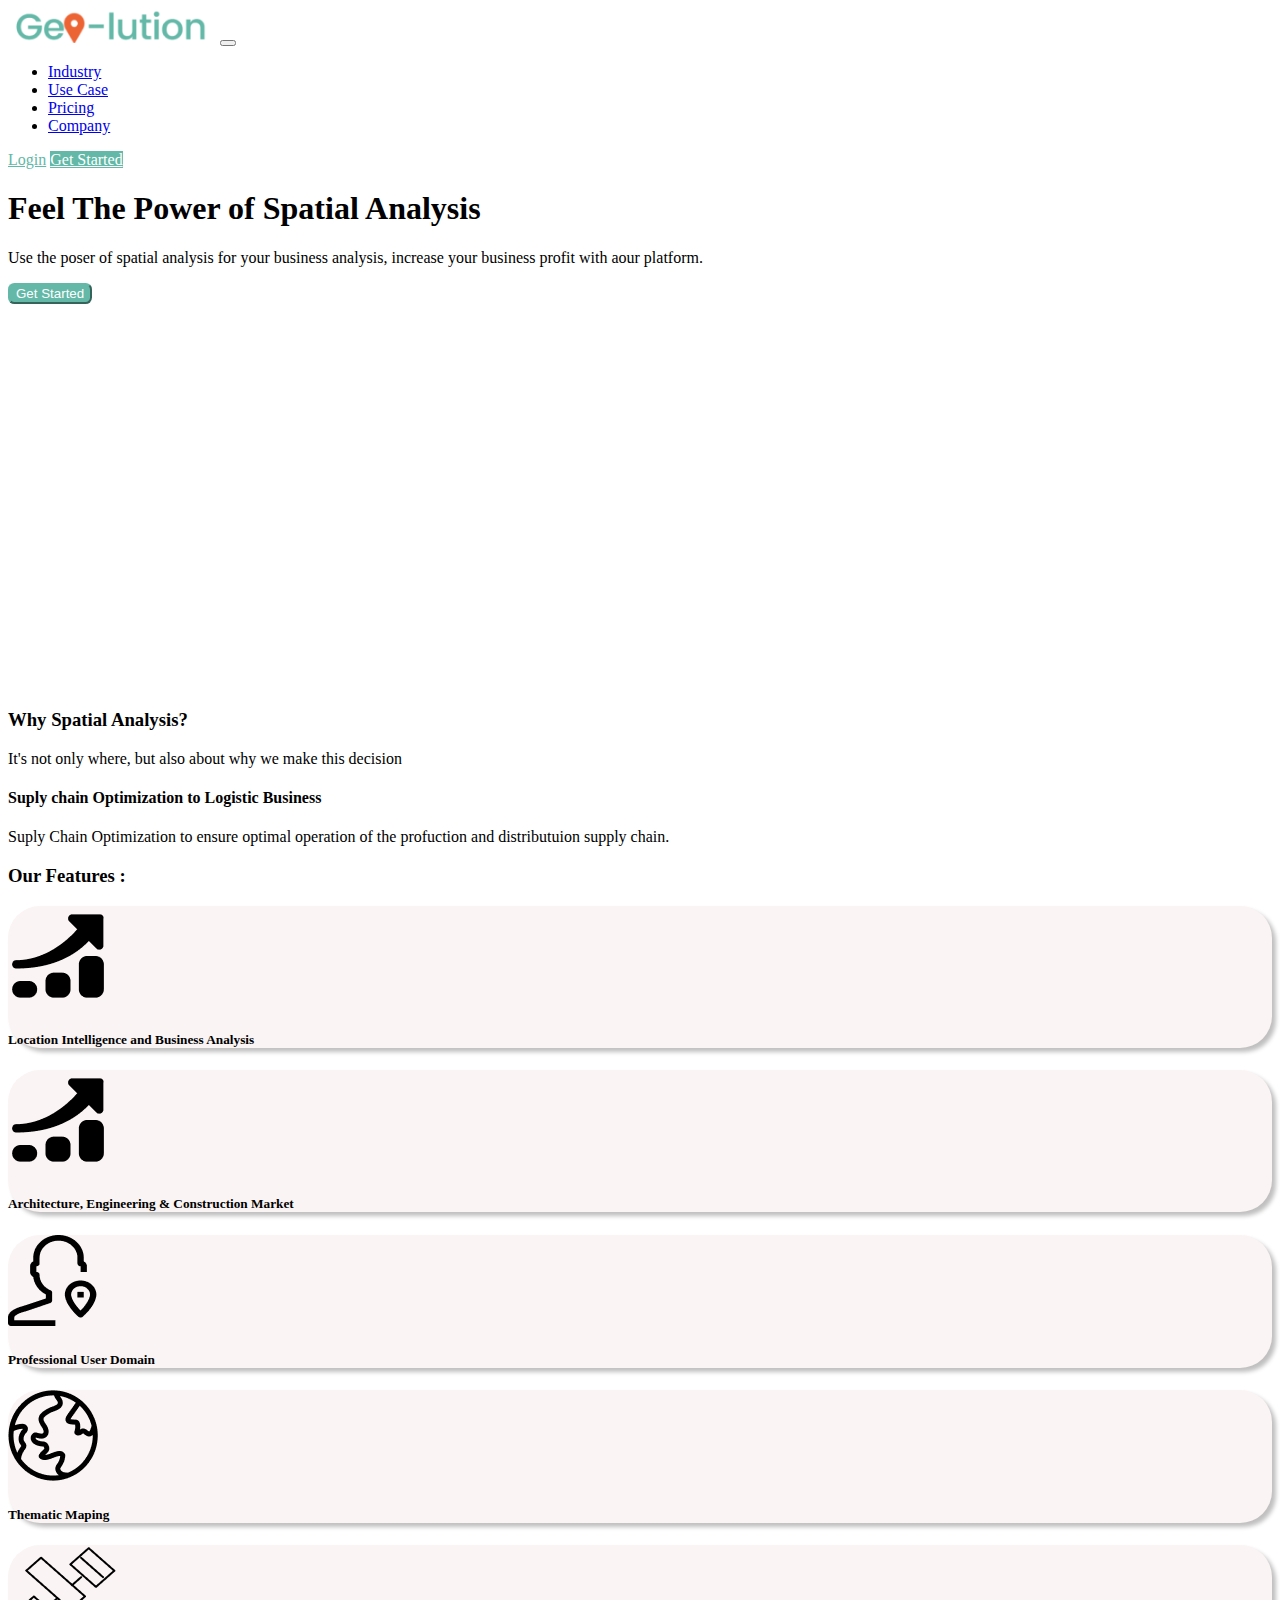
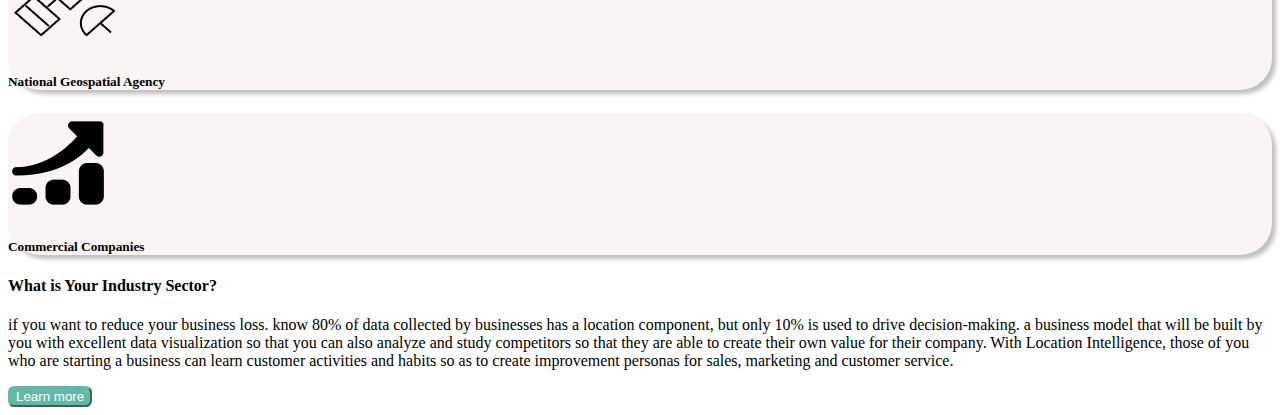
<file: index.html>
<!DOCTYPE html>
<html lang="en">
  <head>
    <!-- Required meta tags -->
    <meta charset="utf-8" />
    <meta name="viewport" content="width=device-width, initial-scale=1" />

    <!-- Bootstrap CSS -->
    <link
      href="https://cdn.jsdelivr.net/npm/bootstrap@5.1.3/dist/css/bootstrap.min.css"
      rel="stylesheet"
      integrity="sha384-1BmE4kWBq78iYhFldvKuhfTAU6auU8tT94WrHftjDbrCEXSU1oBoqyl2QvZ6jIW3"
      crossorigin="anonymous"
    />

    <link rel="stylesheet" href="/style.css" />
    <title>Hello, world!</title>
  </head>
  <body>
    <nav class="navbar navbar-expand-lg navbar-light bg-transparent pt-1 mt-4">
      <div class="container-fluid">
        <a class="navbar-brand" href="/"
          ><img
            src="/img/image 1.png"
            alt=""
            height="35"
            class="d-inline-block align-text-top ms-2 me-5"
        /></a>
        <button
          class="navbar-toggler"
          type="button"
          data-bs-toggle="collapse"
          data-bs-target="#navbarSupportedContent"
          aria-controls="navbarSupportedContent"
          aria-expanded="false"
          aria-label="Toggle navigation"
        >
          <span class="navbar-toggler-icon"></span>
        </button>
        <div class="collapse navbar-collapse" id="navbarSupportedContent">
          <ul class="navbar-nav me-auto mb-2 mb-lg-0">
            <li class="nav-item ms-md-5 me-5">
              <a class="nav-link active" aria-current="page" href="#"
                >Industry</a
              >
            </li>
            <li class="nav-item me-5">
              <a class="nav-link" href="#">Use Case</a>
            </li>
            <li class="nav-item me-5">
              <a class="nav-link" href="#">Pricing</a>
            </li>
            <li class="nav-item me-5">
              <a class="nav-link" href="#">Company</a>
            </li>
          </ul>
          <a href="" class="btn btn-outline-geo-green fw-bold me-3 rounded"
            >Login</a
          >
          <a href="" class="btn btn-geo-green fw-bold me-3 rounded"
            >Get Started</a
          >
        </div>
      </div>
    </nav>
    <div class="container-fluid">
      <div id="hero" class="row justify-content-center align-items-center">
        <div class="col col-lg-5">
          <div class="">
            <h1 class="display-4 fw-bold mb-4">
              Feel The Power of Spatial Analysis
            </h1>

            <p class="fs-5 mb-4">
              Use the poser of spatial analysis for your business analysis,
              increase your business profit with aour platform.
            </p>
            <button class="btn btn-geo-green fw-bold rounded-4 py-2 px-4">
              Get Started
            </button>
          </div>
        </div>
        <div class="col col-lg-5"></div>
      </div>
    </div>

    <article class="container px-5">
      <div class="row justify-content-center mb-4">
        <div class="col col-md-6 text-center">
          <h3 class="display-6 fw-bold">Why Spatial Analysis?</h3>
          <p class="fs-4">
            It's not only where, but also about why we make this decision
          </p>
        </div>
      </div>

      <div class="row mb-5">
        <div class="col col-md-6">
          <h4 class="fs-2">Suply chain Optimization to Logistic Business</h4>
          <p class="fs-5 pe-5 me-5 mt-2">
            Suply Chain Optimization to ensure optimal operation of the
            profuction and distributuion supply chain.
          </p>
        </div>
        <div class="col col-md-6"></div>
      </div>

      <div class="row justify-content-center mb-4">
        <div class="col col-md-6 text-center">
          <h3 class="display-6 fw-bold">Our Features :</h3>
        </div>
      </div>
    </article>

    <div class="container-fluid px-5">
      <div class="row justify-content-around mb-4">
        <div class="col col-md-6">
          <div class="row">
            <div class="col col-lg-6 mb-4">
              <div
                id=""
                class="card h-100 px-3 shadow-c rounded-5 border-0 bg-darkgrey"
              >
                <div class="card-body text-center">
                  <img
                    src="/img/1564501_business_chart_dashboard_graph_icon 1.png"
                    alt=""
                    class="img-fluid my-3"
                  />
                  <h5 class="card-title lh-lg mb-3">
                    Location Intelligence and Business Analysis
                  </h5>
                </div>
              </div>
            </div>
            <div class="col col-lg-6 mb-4">
              <div
                id=""
                class="card h-100 px-3 shadow-c rounded-5 border-0 bg-darkgrey"
              >
                <div class="card-body text-center">
                  <img
                    src="/img/1564501_business_chart_dashboard_graph_icon 1.png"
                    alt=""
                    class="img-fluid my-3"
                  />
                  <h5 class="card-title lh-lg mb-3">
                    Architecture, Engineering & Construction Market
                  </h5>
                </div>
              </div>
            </div>
            <div class="col col-lg-6 mb-4">
              <div
                id=""
                class="card h-100 px-3 shadow-c rounded-5 border-0 bg-darkgrey"
              >
                <div class="card-body text-center">
                  <img
                    src="/img/2672763_location_user_app_object_essential_icon 1.png"
                    alt=""
                    class="img-fluid my-3"
                  />
                  <h5 class="card-title lh-lg mb-3">
                    Professional User Domain
                  </h5>
                </div>
              </div>
            </div>
            <div class="col col-lg-6 mb-4">
              <div
                id=""
                class="card h-100 px-3 shadow-c rounded-5 border-0 bg-darkgrey"
              >
                <div class="card-body text-center">
                  <img
                    src="img/2633179_earth_europe_globe_planet_world_icon 2.png"
                    alt=""
                    class="img-fluid my-3"
                  />
                  <h5 class="card-title lh-lg mb-3">Thematic Maping</h5>
                </div>
              </div>
            </div>
            <div class="col col-lg-6 mb-4">
              <div
                id=""
                class="card h-100 px-3 shadow-c rounded-5 border-0 bg-darkgrey"
              >
                <div class="card-body text-center">
                  <img
                    src="img/6622944_satellite_signal_space_icon 1.png"
                    alt=""
                    class="img-fluid my-3"
                  />
                  <h5 class="card-title lh-lg mb-3">
                    National Geospatial Agency
                  </h5>
                </div>
              </div>
            </div>
            <div class="col col-lg-6 mb-4">
              <div
                id=""
                class="card h-100 px-3 shadow-c rounded-5 border-0 bg-darkgrey"
              >
                <div class="card-body text-center">
                  <img
                    src="/img/1564501_business_chart_dashboard_graph_icon 1.png"
                    alt=""
                    class="img-fluid my-3"
                  />
                  <h5 class="card-title lh-lg mb-3">Commercial Companies</h5>
                </div>
              </div>
            </div>
          </div>
        </div>
        <div class="col col-md-4">
          <h4 class="fs-2 my-5">What is Your Industry Sector?</h4>
          <p class="fs-5 mb-5">
            if you want to reduce your business loss. know 80% of data collected
            by businesses has a location component, but only 10% is used to
            drive decision-making. a business model that will be built by you
            with excellent data visualization so that you can also analyze and
            study competitors so that they are able to create their own value
            for their company. With Location Intelligence, those of you who are
            starting a business can learn customer activities and habits so as
            to create improvement personas for sales, marketing and customer
            service.
          </p>
          <button class="btn btn-geo-green fw-bold rounded-4 py-2 px-4">
            Learn more
          </button>
        </div>
      </div>
    </div>
    <!-- Optional JavaScript; choose one of the two! -->

    <!-- Option 1: Bootstrap Bundle with Popper -->
    <script
      src="https://cdn.jsdelivr.net/npm/bootstrap@5.1.3/dist/js/bootstrap.bundle.min.js"
      integrity="sha384-ka7Sk0Gln4gmtz2MlQnikT1wXgYsOg+OMhuP+IlRH9sENBO0LRn5q+8nbTov4+1p"
      crossorigin="anonymous"
    ></script>

    <!-- Option 2: Separate Popper and Bootstrap JS -->
    <!--
    <script src="https://cdn.jsdelivr.net/npm/@popperjs/core@2.10.2/dist/umd/popper.min.js" integrity="sha384-7+zCNj/IqJ95wo16oMtfsKbZ9ccEh31eOz1HGyDuCQ6wgnyJNSYdrPa03rtR1zdB" crossorigin="anonymous"></script>
    <script src="https://cdn.jsdelivr.net/npm/bootstrap@5.1.3/dist/js/bootstrap.min.js" integrity="sha384-QJHtvGhmr9XOIpI6YVutG+2QOK9T+ZnN4kzFN1RtK3zEFEIsxhlmWl5/YESvpZ13" crossorigin="anonymous"></script>
    -->
  </body>
</html>
</file>
<file: style.css>
.btn-outline-geo-green {
  color: #63B8A7;
  border-color: #63B8A7;
}
.btn-outline-geo-green:hover {
  color: #fff;
  background-color: #63B8A7;
  border-color: #63B8A7;
}
.btn-check:focus + .btn-outline-geo-green, .btn-outline-geo-green:focus {
  box-shadow: 0 0 0 0.25rem rgba(25, 135, 84, 0.5);
}
.btn-check:checked + .btn-outline-geo-green, .btn-check:active + .btn-outline-geo-green, .btn-outline-geo-green:active, .btn-outline-geo-green.active, .btn-outline-geo-green.dropdown-toggle.show {
  color: #fff;
  background-color: #63B8A7;
  border-color: #63B8A7;
}
.btn-check:checked + .btn-outline-geo-green:focus, .btn-check:active + .btn-outline-geo-green:focus, .btn-outline-geo-green:active:focus, .btn-outline-geo-green.active:focus, .btn-outline-geo-green.dropdown-toggle.show:focus {
  box-shadow: 0 0 0 0.25rem rgba(25, 135, 84, 0.5);
}
.btn-outline-geo-green:disabled, .btn-outline-geo-green.disabled {
  color: #63B8A7;
  background-color: transparent;
}


.btn-geo-green {
  color: #fff;
  background-color: #63B8A7;
  border-color: #63B8A7;
}
.btn-geo-green:hover {
  color: #fff;
  background-color: #157347;
  border-color: #146c43;
}
.btn-check:focus + .btn-geo-green, .btn-geo-green:focus {
  color: #fff;
  background-color: #157347;
  border-color: #146c43;
  box-shadow: 0 0 0 0.25rem rgba(60, 153, 110, 0.5);
}
.btn-check:checked + .btn-geo-green, .btn-check:active + .btn-geo-green, .btn-geo-green:active, .btn-geo-green.active, .show > .btn-geo-green.dropdown-toggle {
  color: #fff;
  background-color: #146c43;
  border-color: #13653f;
}
.btn-check:checked + .btn-geo-green:focus, .btn-check:active + .btn-geo-green:focus, .btn-geo-green:active:focus, .btn-geo-green.active:focus, .show > .btn-geo-green.dropdown-toggle:focus {
  box-shadow: 0 0 0 0.25rem rgba(60, 153, 110, 0.5);
}
.btn-geo-green:disabled, .btn-geo-green.disabled {
  color: #fff;
  background-color: #63B8A7;
  border-color: #63B8A7;
}

.rounded-4 {
  border-radius: 0.4rem !important;
}
.rounded-5 {
  border-radius: 2rem !important;
}

#hero {
  min-height: 500px;
}

.bg-darkgrey{
  background-color: #FAF4F4;
}

.shadow-c {
  box-shadow: 4px 4px 4px rgba(0, 0, 0, 0.25);
}
</file>
